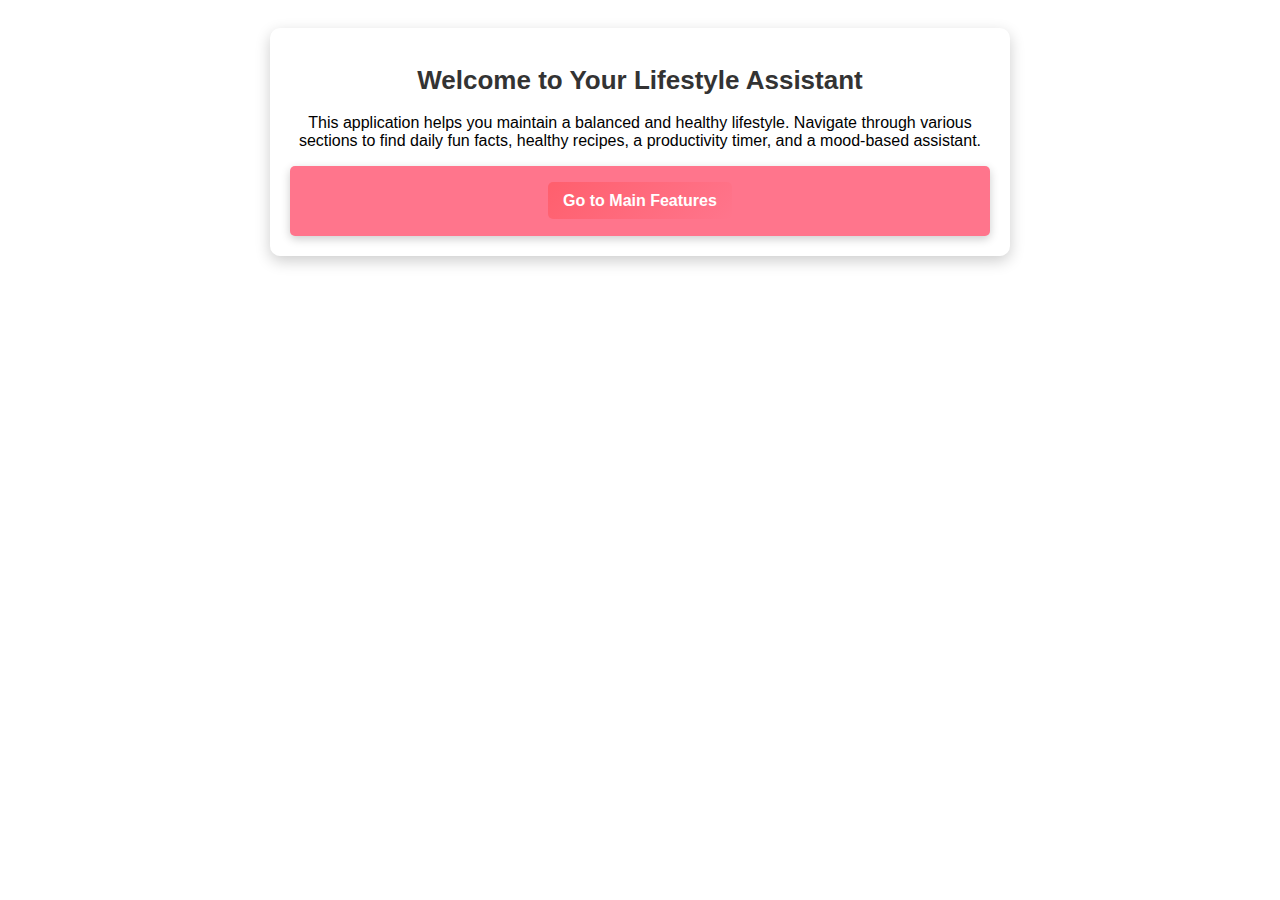
<file: index.html>
<!DOCTYPE html>
<html lang="en">
<head>
    <meta charset="UTF-8">
    <meta name="viewport" content="width=device-width, initial-scale=1.0">
    <title>Lifestyle Assistant - Home</title>
    <link rel="stylesheet" href="CSS/Index.css">
</head>
<body>
    <div class="container">
        <h1>Welcome to Your Lifestyle Assistant</h1>
        <p>
            This application helps you maintain a balanced and healthy lifestyle. Navigate through various sections to 
            find daily fun facts, healthy recipes, a productivity timer, and a mood-based assistant.
        </p>
        <nav>
            <ul>
                <li><a href="health.html">Go to Main Features</a></li>
            </ul>
        </nav>
    </div>
</body>
</html>
</file>
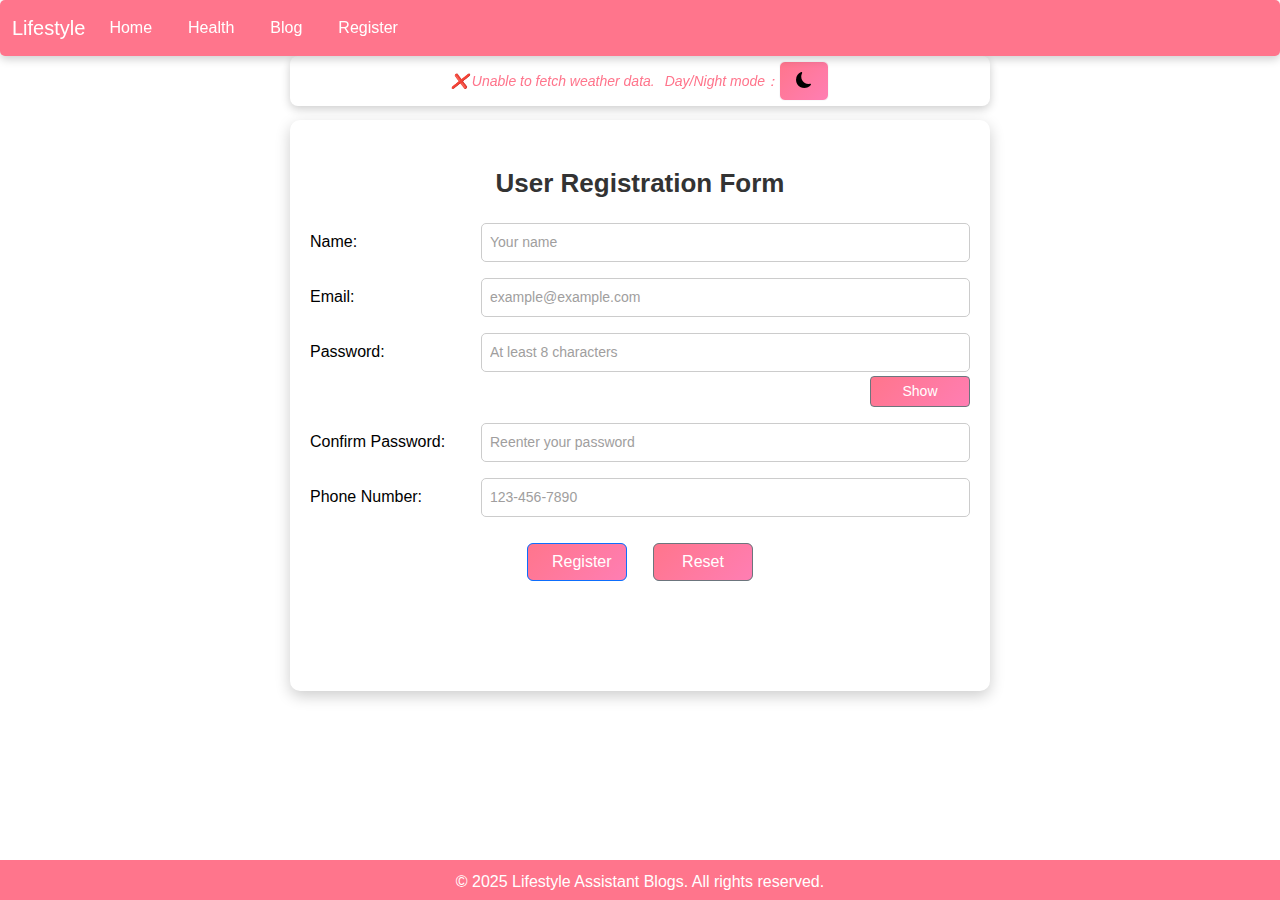
<file: Registration.html>
<!DOCTYPE html>
<html lang="en">
<head>
    <meta charset="UTF-8">
    <meta name="viewport" content="width=device-width, initial-scale=1.0">
    <title>Lifestyle Assistant - Main</title>
    <script src="https://code.jquery.com/jquery-3.6.0.min.js"></script>
    <link href="https://cdn.jsdelivr.net/npm/bootstrap@5.3.0/dist/css/bootstrap.min.css" rel="stylesheet">
    <!-- day or night icon -->
    <link rel="stylesheet" href="https://cdn.jsdelivr.net/npm/bootstrap-icons/font/bootstrap-icons.css">
    <!-- Linking an external CSS file -->
    <link rel="stylesheet" href="CSS/Style.css">
    <link rel="stylesheet" href="CSS/register_form.css">
    <!-- Linking an external javascript file  -->
    <script src="JAVASCRIPT/Script.js" defer></script>
    <script src="JAVASCRIPT/register_form.js" defer></script>
    
</head>
<body>
    <nav class="navbar navbar-expand-lg navbar-dark bg-dark fixed-top">
        <div class="container-fluid">
            <a class="navbar-brand" href="index.html">Lifestyle</a>
            <button class="navbar-toggler" type="button" data-bs-toggle="collapse" data-bs-target="#navbarNav">
                <span class="navbar-toggler-icon"></span>
            </button>
            <div class="collapse navbar-collapse" id="navbarNav">
                <ul class="navbar-nav me-auto">
                    <li class="nav-item"><a class="nav-link" href="index.html">Home</a></li>
                    <li class="nav-item"><a class="nav-link" href="health.html">Health</a></li>
                    <li class="nav-item"><a class="nav-link" href="Blog.html">Blog</a></li>
                    <li class="nav-item"><a class="nav-link" href="Registration.html">Register</a></li>
                </ul>
            </div>
        </div>
    </nav>
    
    <div id="weather-section">
            
        <div id="weather" class="loading">Loading weather data...</div>
        <span class="loading">Day/Night mode：</span>
        <button id="toggleDayNight" class="btn btn-light">
            <i id="toggleIcon" class="bi bi-moon-fill"></i>
        </button>
    </div>

    <div class="container mt-10 pt-4 px-20">
        <h1 class="my-4">User Registration Form</h1>
        <form id="registration-form">
            <!-- Name Field -->
            <div class="row mb-3">
                <label for="name" class="col-sm-3 col-form-label text-start">Name:</label>
                <div class="col-sm-9">
                    <input type="text" id="name" name="name" class="form-control" placeholder="Your name" >
                </div>
            </div>
    
            <!-- Email Field -->
            <div class="row mb-3">
                <label for="email" class="col-sm-3 col-form-label text-start">Email:</label>
                <div class="col-sm-9">
                    <input type="email" id="email" name="email" class="form-control" placeholder="example@example.com">
                </div>
            </div>
    
            <!-- Password Field -->
            <div class="row mb-3">
                <label for="password" class="col-sm-3 col-form-label text-start">Password:</label>
                <div class="col-sm-9">
                    <input type="password" id="password" name="password" class="form-control" placeholder="At least 8 characters" >
                    <div class="text-end mt-1">
                        <button type="button" id="toggle-password" class="btn btn-outline-secondary btn-sm">Show</button>
                    </div>
                </div>
            </div>
    
            <!-- Confirm Password Field -->
            <div class="row mb-3">
                <label for="confirm-password" class="col-sm-3 col-form-label text-start">Confirm Password:</label>
                <div class="col-sm-9">
                    <input type="password" id="confirm-password" name="confirm-password" class="form-control" placeholder="Reenter your password" >
                </div>
            </div>
    
            <!-- Phone Number Field -->
            <div class="row mb-3">
                <label for="phone" class="col-sm-3 col-form-label text-start">Phone Number:</label>
                <div class="col-sm-9">
                    <input type="text" id="phone" name="phone" class="form-control" placeholder="123-456-7890" title="Phone number must be in the format 123-456-7890" >
                </div>
            </div>
    
           <!-- Buttons -->
            <div class="d-flex justify-content-center gap-3 mt-3">
                <button type="submit" class="btn btn-primary px-4">Register</button>
                <button type="reset" class="btn btn-secondary px-4">Reset</button>
            </div>
            <div id="success-message"></div>
        </form>
    </div>


    <footer>
        <div>
            <p>&copy; 2025 Lifestyle Assistant Blogs. All rights reserved.</p>
        </div>
    </footer>

    <!-- Bootstrap JS -->
    <script src="https://cdn.jsdelivr.net/npm/bootstrap@5.3.0/dist/js/bootstrap.bundle.min.js"></script>

    
</body>
</html>
</file>
<file: CSS/Index.css>
/* General Styles */
body {
    font-family: 'Arial', sans-serif;

    text-align: center;
    padding: 20px;
    color: white;
}

.container {
    max-width: 700px;
    margin: auto;
    background: white;
    padding: 20px;
    border-radius: 10px;
    box-shadow: 0 5px 15px rgba(0, 0, 0, 0.2);
    color: black;

}

h1 {
    font-size: 26px;
    font-weight: bold;
    color: #333;
}

section {
    margin-bottom: 20px;
    padding: 15px;
    border-radius: 8px;
    background: #f8f9fa;
    box-shadow: 0 3px 10px rgba(0, 0, 0, 0.1);
    transition: 0.3s;
}

section:hover {
    transform: scale(1.02);
    background: #e8e8e8;
}

/* Navigation Bar */
nav {
    background: #ff758c;
    padding: 10px;
    border-radius: 5px;
    box-shadow: 0 3px 10px rgba(0, 0, 0, 0.2);
}

nav ul {
    list-style: none;
    padding: 0;
    display: flex;
    justify-content: center;
    gap: 20px;
}

nav ul li {
    display: inline;
}

nav ul li a {
    text-decoration: none;
    color: white;
    font-weight: bold;
    padding: 10px 15px;
    border-radius: 5px;
    background: linear-gradient(135deg, #ff5f6d, #ff758c);
    transition: 0.3s;
}

nav ul li a:hover {
    background: linear-gradient(135deg, #ff3b5c, #ff5f6d);
}

/* Buttons */
button {
    padding: 12px;
    border: none;
    border-radius: 5px;
    background: linear-gradient(135deg, #ff758c, #ff7eb3);
    color: white;
    font-size: 14px;
    cursor: pointer;
    transition: 0.3s;
}

button:hover {
    background: linear-gradient(135deg, #ff5f6d, #ff758c);
}

.navbar {
    background: #ff758c !important; 
}
.navbar .nav-link, 
.navbar .navbar-brand {
    color: white !important; 
}
.night-mode {
    background-color: #000408;
    color: white;
}
 
.night-mode .navbar {
    background: #333 !important; 
}
#weather {
    font-size: 16px;
    font-weight: bold;
    padding: 10px;
}

#toggleDayNight {
    margin-bottom: 15px; 
}
.loading {
    font-style: italic;
    color: #ff758c;
}


#mood-selector {
    padding: 8px;
    border-radius: 5px;
    border: 1px solid #ccc;
    font-size: 14px;
    background: #ffedbc;
    display: flex;
    justify-content: center;
} 


#timer-display {
    font-size: 28px;
    font-weight: bold;
    color: #ff5f6d;
}


img {
    max-width: 100%;
    height: auto;
    border-radius: 8px;
    margin-top: 10px;
}


#fun-fact-section {
    background: #ff9a9e;
    color: white;
    display: flex;
    align-items: center;  
    justify-content: center;  
    flex-direction: column;  

}

#recipe-section {
    background: #fbc2eb;
    display: flex;
    align-items: center;  
    justify-content: center;  
    flex-direction: column;  
}

#timer-section {
    text-align: center; 
}

#timer-display {
    font-size: 28px;
    font-weight: bold;
    color: #ff5f6d;
    margin-bottom: 15px; 
}

#timer-section button {
    display: inline-block; 
    margin: 5px; 
}

#mood-section {
    background: #ffc3a0;
    display: flex;
    align-items: center;  
    justify-content: center;  
    flex-direction: column;  
}
</file>
<file: CSS/Style.css>
/* General Styles */
body {
    font-family: 'Arial', sans-serif;
    text-align: center;
    padding: 20px;
    color: white;
    transition: background-color 0.5s ease;
}

.container {
    max-width: 700px;
    margin: auto;
    background: white;
    padding: 20px;
    border-radius: 10px;
    box-shadow: 0 5px 15px rgba(0, 0, 0, 0.2);
    color: black;
}

h1 {
    font-size: 26px;
    font-weight: bold;
    color: #333;
}

section {
    margin-bottom: 20px;
    padding: 15px;
    border-radius: 8px;
    background: #f8f9fa;
    box-shadow: 0 3px 10px rgba(0, 0, 0, 0.1);
    transition: 0.3s;
}

section:hover {
    transform: scale(1.02);
    background: #e8e8e8;
}


nav {
    background: #ff758c;
    padding: 10px;
    border-radius: 5px;
    box-shadow: 0 3px 10px rgba(0, 0, 0, 0.2);
}

nav ul {
    list-style: none;
    padding: 0;
    display: flex;
    justify-content: center;
    gap: 20px;
}

nav ul li {
    display: inline;
}

nav ul li a {
    text-decoration: none;
    color: white;
    font-weight: bold;
    padding: 10px 15px;
    border-radius: 5px;
    background: linear-gradient(135deg, #ff5f6d, #ff758c);
    transition: 0.3s;
}

nav ul li a:hover {
    background: linear-gradient(135deg, #ff3b5c, #ff5f6d);
}


button {
    padding: 12px;
    border: none;
    border-radius: 5px;
    background: linear-gradient(135deg, #ff758c, #ff7eb3);
    color: white;
    font-size: 14px;
    cursor: pointer;
    transition: 0.3s;
}

button:hover {
    background: linear-gradient(135deg, #ff5f6d, #ff758c);
}


.navbar {
    background: #ff758c !important;
}

.navbar .nav-link, 
.navbar .navbar-brand {
    color: white !important;
}

.night-mode {
    background-color: #000408;
    color: white;
}

.night-mode .container {
    background: #1a1a1a;
    color: white;
}

.night-mode section {
    background: #2a2a2a;
    color: white;
}

.night-mode h1 {
    color: #fff;
}

.night-mode .navbar {
    background: #333 !important;
}


.loading {
    font-style: italic;
    color: #ff758c;
}


#mood-selector {
    padding: 8px;
    border-radius: 5px;
    border: 1px solid #ccc;
    font-size: 14px;
    background: #ffedbc;
    display: flex;
    justify-content: center;
} 


#timer-display {
    font-size: 28px;
    font-weight: bold;
    color: #ff5f6d;
}


img {
    max-width: 100%;
    height: auto;
    border-radius: 8px;
    margin-top: 10px;
}


#fun-fact-section {
    background: #ff9a9e;
    color: white;
    display: flex;
    align-items: center;  
    justify-content: center;  
    flex-direction: column;  
}

#recipe-section {
    background: #fbc2eb;
    display: flex;
    align-items: center;  
    justify-content: center;  
    flex-direction: column;  
}

#timer-section {
    text-align: center; 
}

#mood-section {
    background: #ffc3a0;
    display: flex;
    align-items: center;  
    justify-content: center;  
    flex-direction: column;  
}


#weather-section {
    position: fixed;
    top: 56px;
    left: 50%;
    transform: translateX(-50%);
    width: 700px;
    max-width: 90%;
    background: rgba(255, 255, 255);
    padding: 5px 15px;
    display: flex;
    align-items: center;
    justify-content: center;
    font-size: 14px;
    box-shadow: 0 3px 10px rgba(0, 0, 0, 0.2);
    z-index: 1000;
    border-radius: 8px;
}

#weather {
    font-size: 14px;
    font-weight: normal;
    margin-right: 10px;
    text-align: center;
}


#toggleDayNight {
    padding: 6px 10px;
    font-size: 12px;
    display: flex;
    align-items: center;
    text-align: center;
}

#toggleIcon {
    font-size: 14px;
}


.container {
    margin-top: 100px;
    padding-bottom: 100px;
}


html {
    scroll-padding-top: 110px;
}

.navbar-nav .dropdown-item {
    scroll-behavior: smooth;
}


footer {
    position: fixed;
    bottom: 0;
    width: 100vw;
    background: #ff758c;
    color: white;
    text-align: center;
    padding: 10px 0;
    left: 0;
    height: 40px;
    transition: background-color 0.5s ease;
}

footer ul {
    list-style: none;
    padding: 0;
    display: flex;
    gap: 15px;
}

footer ul li a {
    color: white;
    text-decoration: none;
}

.night-mode footer {
    background-color: #333 !important;
}


#toggleDayNight,
.navbar-toggler {
    width: 50px;
    height: 40px;
    display: flex;
    align-items: center;
    justify-content: center;
    font-size: 14px;
    padding: 6px 10px;
}

#toggleIcon {
    font-size: 16px;
}

.navbar-toggler {
    border: 1px solid rgba(192, 4, 4, 0.3);
    background: none;
    box-shadow: 0 2px 5px rgba(0, 0, 0, 0.2);
    padding: 8px 12px;
    border-radius: 5px;
    transition: 0.3s;
}

.navbar-toggler:hover {
    border-color: rgba(192, 4, 4, 0.3);
    box-shadow: 0 4px 8px rgba(0, 0, 0, 0.2);
}

.navbar-toggler.collapsed .navbar-toggler-icon {
    background-color: #ff758c;
}

.navbar-toggler:focus {
    outline: none;
    box-shadow: none;
}


#progress-bar-container {
    width: 100%;
    background: #ddd;
    height: 20px;
    border-radius: 10px;
    margin-top: 10px;
    opacity: 0;
    transition: opacity 0.3s ease;
    position: relative;
    overflow: hidden;
}

#progress-bar {
    height: 100%;
    width: 0%;
    background: linear-gradient(90deg, #ff758c, #ff7eb3);
    border-radius: 10px;
    transition: width 0.5s ease-in-out;
    position: relative;
    z-index: 1;
}


@keyframes shake {
    0%, 100% { transform: translateX(0); }
    10%, 30%, 50%, 70%, 90% { transform: translateX(-5px); }
    20%, 40%, 60%, 80% { transform: translateX(5px); }
}

.shake {
    animation: shake 0.5s cubic-bezier(.36,.07,.19,.97) both;
}

.shake-container {
    overflow: visible !important;
}


@keyframes explode {
    0% { transform: scale(1); opacity: 1; }
    50% { transform: scale(1.2); opacity: 0.8; }
    100% { transform: scale(1.5); opacity: 0; }
}

.explode {
    animation: explode 0.5s ease-out forwards;
    background: linear-gradient(90deg, #ff0000, #ff7eb3) !important;
    box-shadow: 0 0 20px rgba(255, 117, 140, 0.8);
}


#timer-controls {
    display: flex;
    justify-content: center;
    gap: 10px;
    margin-top: 15px;
}

#timer-controls button {
    min-width: 80px;
}
</file>
<file: CSS/register_form.css>
.form-group {
    display: flex;
    flex-direction: column;
}


.form-label {
    font-weight: bold;
    display: block;
   
    margin-bottom: 5px;
}


.form-control {
    width: 100%;
    padding: 8px;
    border: 1px solid #ccc;
    border-radius: 5px;
    font-size: 14px;
    box-sizing: border-box;
    transition: border-color 0.3s ease, background-color 0.3s ease;
}


.form-control:focus {
    border-color: #007BFF;
    outline: none;
    background-color: #f0fcff;
}


.password-container {
    position: relative;
    width: 100%;
    margin-bottom: 10px;
}


.password-toggle {
    position: absolute;
    right: 0;
    top: 100%;
    margin-top: 5px;
    width: 100px; 
    background: linear-gradient(135deg, #ff758c, #ff7eb3);
    color: white;
    border: none;
    padding: 8px;
    cursor: pointer;
    border-radius: 5px;
    font-size: 0.8em;
    transition: background-color 0.3s ease;
}


.error-message {
    color: red;
    font-size: 12px;
    margin-top: 2px;
    display: block;
    text-align: left;
}


button {
    width: 100px; 
    padding: 12px;
    border: none;
    border-radius: 5px;
    background: linear-gradient(135deg, #ff758c, #ff7eb3);
    color: white;
    font-size: 14px;
    cursor: pointer;
    transition: 0.3s;
}


button[type="submit"],
button[type="reset"] {
    margin: 10px 5px; 
    display: inline-block;
}


.d-flex {
    display: flex;
    justify-content: center; 
    gap: 10px; 
}


button:hover, .password-toggle:hover {
    background: linear-gradient(135deg, #ff5f6d, #ff758c);
}
input::placeholder {
    color: rgb(160, 158, 158)!important;  
    opacity: 1;  
}
#toggle-password {
    color: white !important; 
}


.success-message {
    margin-top: 20px;
    color: white;
    background-color: #28a745; 
    border-radius: 5px;
    padding: 10px 20px;
    font-size: 18px;
    opacity: 0;
    transform: scale(0.5);
    transition: opacity 1s ease, transform 1s ease; 
}
</file>
